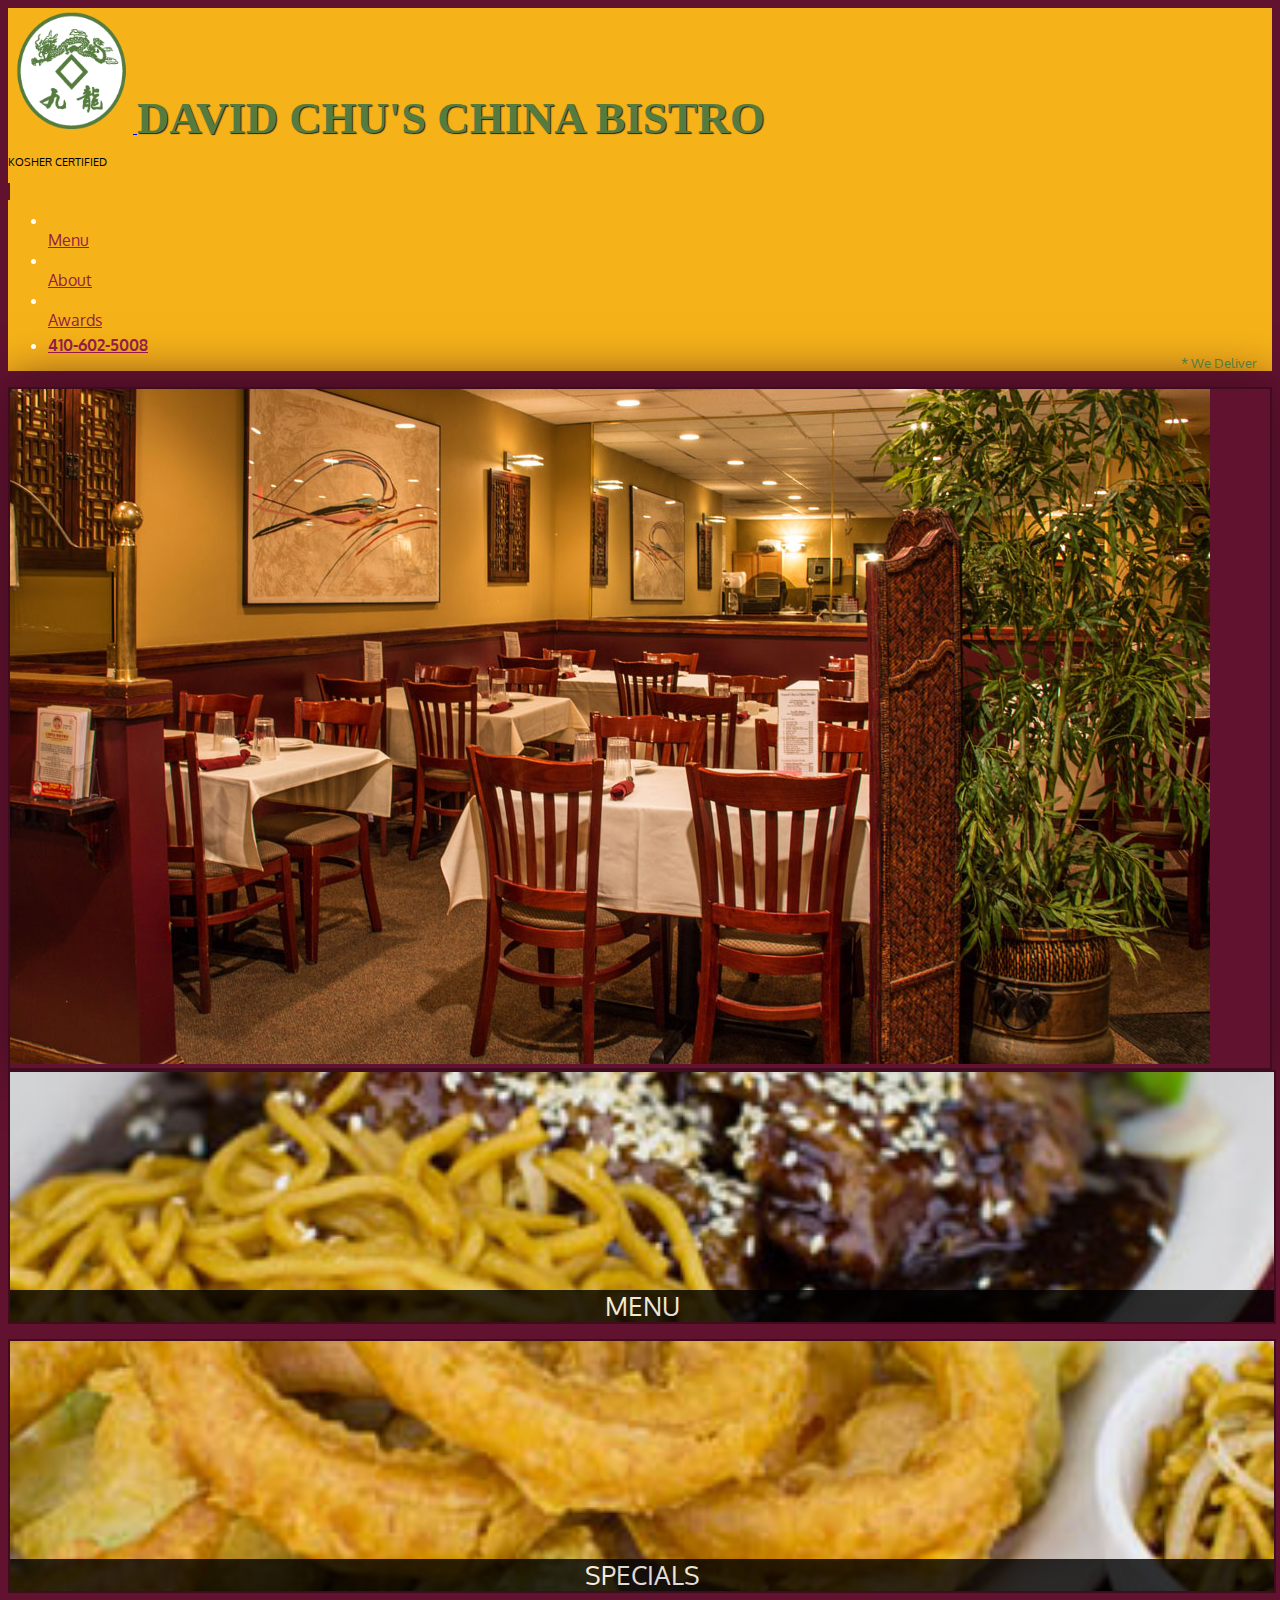
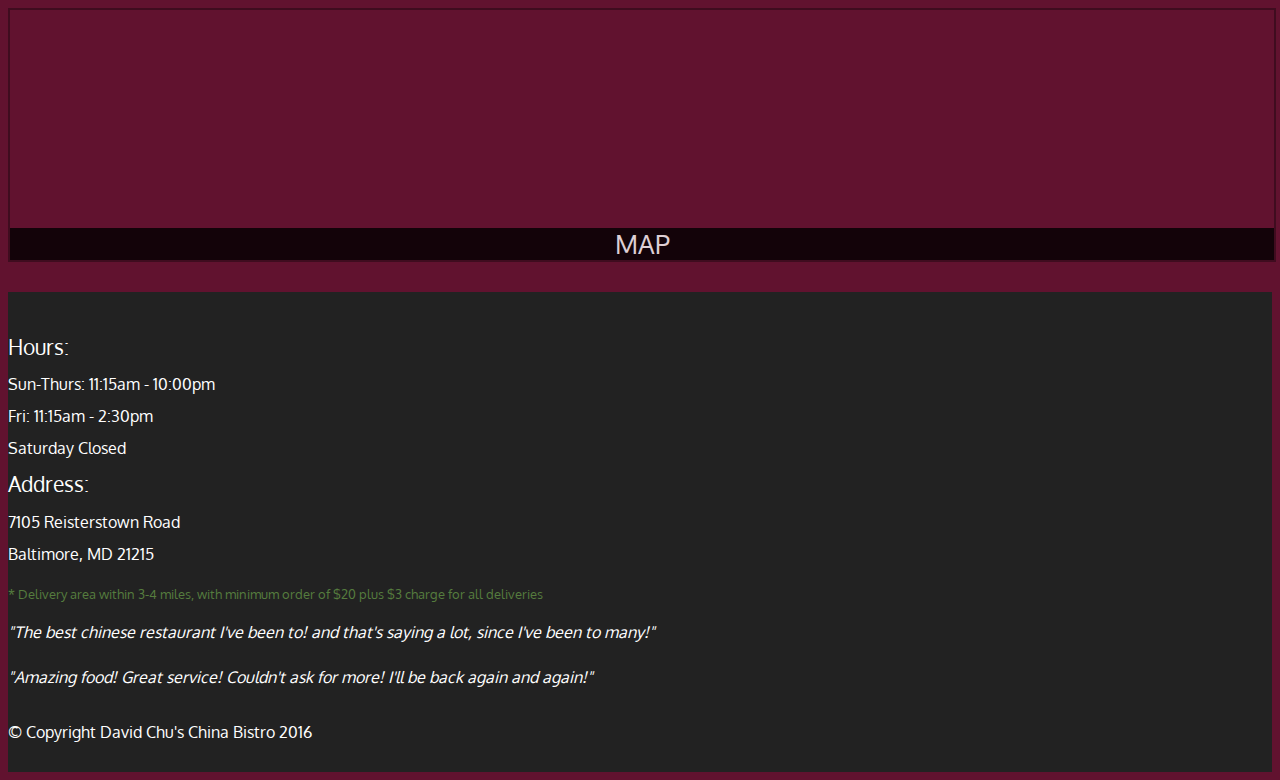
<file: index.html>
<!DOCTYPE html>
<head>
	<meta charset="utf-8">
	<meta http-equiv="X-UA-Compatible" content="IE=edge">
	<meta name="viewport" content="width=device-width, initial-scale=1">
	<title>David chu's China Bistro</title>
	<link rel="stylesheet" href="https://cdn.jsdelivr.net/npm/bootstrap@4.5.3/dist/css/bootstrap.min.css" integrity="sha384-TX8t27EcRE3e/ihU7zmQxVncDAy5uIKz4rEkgIXeMed4M0jlfIDPvg6uqKI2xXr2" crossorigin="anonymous">
	<link rel="stylesheet" type="text/css" href="stylesheet.css">
	<link href="https://fonts.googleapis.com/css2?family=Oxygen:wght@300;400;700&display=swap" rel="stylesheet">
	<link rel="stylesheet" href="https://pro.fontawesome.com/releases/v5.10.0/css/all.css" integrity="sha384-AYmEC3Yw5cVb3ZcuHtOA93w35dYTsvhLPVnYs9eStHfGJvOvKxVfELGroGkvsg+p" crossorigin="anonymous"/>
</head>
<body>
	<nav class="navbar navbar-expand-md navbar-light" id="header-nav">
  <a class="navbar-brand" href="#" id="logo-img">
  		<img src="19822_1.png"  width="125" height="125" style="max-width: 100%;" alt="">
  </a>
  <a class="navbar-brand" id="brand-tag">
  	<span id="tag">David Chu's China Bistro</span>
  	<p>
  		<i class="far fa-star"></i><span style="vertical-align: middle;">Kosher certified</span>
  	</p>
  </a>
  <button class="navbar-toggler bghover" type="button" data-toggle="collapse" data-target="#navbarSupportedContent" aria-controls="navbarSupportedContent" aria-expanded="false" aria-label="Toggle navigation" style="border: none; padding: 0;">
    <span class="navbar-toggler-icon" style="border: 1px solid #61122f;"></span>
  </button>

  <div class="collapse navbar-collapse" id="navbarSupportedContent">
    <ul class="navbar-nav ml-auto" id="nav-list">
    	<li class="nave-item active" id="home">
    		<a class="nav-link" style="text-align: center;" href="index.html"><i class="fas fa-home"></i>Home</a>
    	</li>
      <li class="nav-item">
        <a class="nav-link" style="text-align: center;" href="menu-categories.html"><i class="fas fa-utensils"></i><br id="break">Menu<!-- <span class="sr-only">(current)</span> --></a>
      </li>
      <li class="nav-item">
        <a class="nav-link" href="#" style="text-align: center;"><i class="fas fa-info-circle"></i><br id="break">About</a>
      </li>
      <li class="nav-item">
        <a class="nav-link" href="#" style="text-align: center;"><i class="fas fa-award"></i><br id="break">Awards</a>
      </li>
      <li id="phone">
      	<a href="tel:410-602-5008"><span><b>410-602-5008</b></span></a><div style="font-size: 0.8em">* We Deliver</div>
      </li>
    </ul>
  </div>
</nav>
<div id="tell">
	<div id="card">
		<a href="tel:410-602-5008" style="text-decoration: none; color: #61122f;"> <i class="fas fa-phone-alt"></i>&nbsp; 410-602-5008</a>
	</div>
	<div id="deli">* We deliver </div>
</div>
<div class="container" id="main-content">
	<div class="jumbotron">
		<img src="jumbotron_1200.jpg" class="img-responsive" style="max-width: 100%">
	</div>
</div>
<div class="container">
	<div id="home-tiles" class="row">
		<div class="col-md-4 col-sm-6 col-xs-12">
			<a href="menu-categories.html"><div id="menu-title"><span>MENU</span></div></a>
		</div>
		<div class="col-md-4 col-sm-6 col-xs-12">
			<a href="single-category.html"><div id="specials-title"><span>SPECIALS</span></div></a>
		</div>
		<div class="col-md-4 col-sm-12 col-xs-12">
			<a href="https://goo.gl/maps/4GaUcV65PQq2Yz4m7" target="_blank"><div id="map-title">
				<iframe src="https://www.google.com/maps/embed?pb=!1m18!1m12!1m3!1d3084.6750632316516!2d-76.71387678513995!3d39.36359442693491!2m3!1f0!2f0!3f0!3m2!1i1024!2i768!4f13.1!3m3!1m2!1s0x89c81a14e7817803%3A0xab20a0e99daa17ea!2sDavid%20Chu&#39;s%20China%20Bistro!5e0!3m2!1sen!2sin!4v1608398806212!5m2!1sen!2sin" width="100%" height="250" frameborder="0" style="border:0;" allowfullscreen="" aria-hidden="false" tabindex="0"></iframe>
				<span>MAP</span></div></a>
		</div>
	</div>
</div>
<footer class="panel-footer">
	<div class="container">
		<div class="row">
			<section id="hours" class="col-sm-4">
				<span>Hours:</span><br>
				Sun-Thurs: 11:15am - 10:00pm<br>
				Fri: 11:15am - 2:30pm<br>
				Saturday Closed
				<hr>
			</section>
			<section id="address" class="col-sm-4">
				<span>Address:</span><br>
				7105 Reisterstown Road<br>
				Baltimore, MD 21215
				<p>* Delivery area within 3-4 miles, with minimum order of $20 plus $3 charge for all deliveries</p>
				<hr>
			</section>
			<section id="testimonials" class="col-sm-4">
				<p>"The best chinese restaurant I've been to! and that's saying a lot, since I've been to many!"</p>
				<p>"Amazing food! Great service! Couldn't ask for more! I'll be back again and again!"</p>
			</section>
		</div>
		<div class="text-center">&copy; Copyright David Chu's China Bistro 2016</div>
	</div>	
</footer>

	<script src="https://code.jquery.com/jquery-3.5.1.slim.min.js" integrity="sha384-DfXdz2htPH0lsSSs5nCTpuj/zy4C+OGpamoFVy38MVBnE+IbbVYUew+OrCXaRkfj" crossorigin="anonymous"></script>
	<script src="https://cdn.jsdelivr.net/npm/bootstrap@4.5.3/dist/js/bootstrap.bundle.min.js" integrity="sha384-ho+j7jyWK8fNQe+A12Hb8AhRq26LrZ/JpcUGGOn+Y7RsweNrtN/tE3MoK7ZeZDyx" crossorigin="anonymous"></script>
	<script type="js/script.js"></script>
</body>
</file>
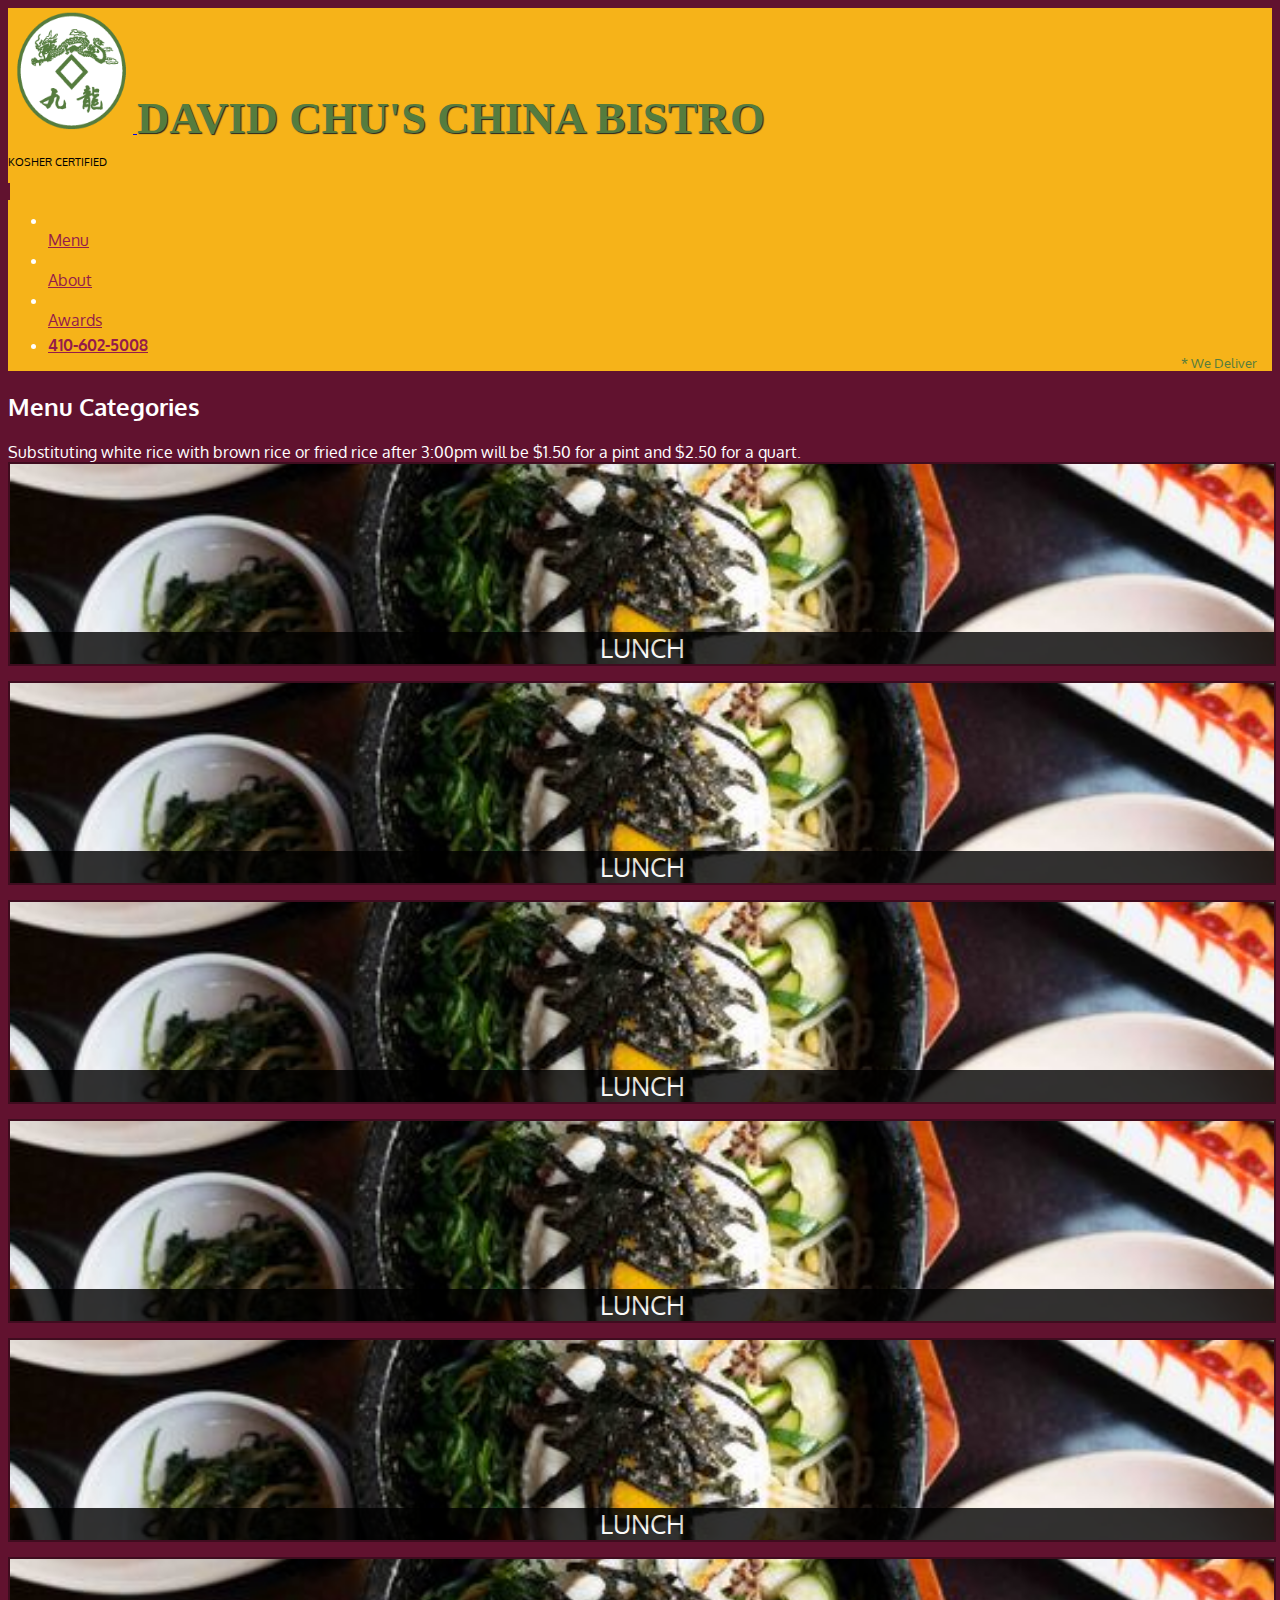
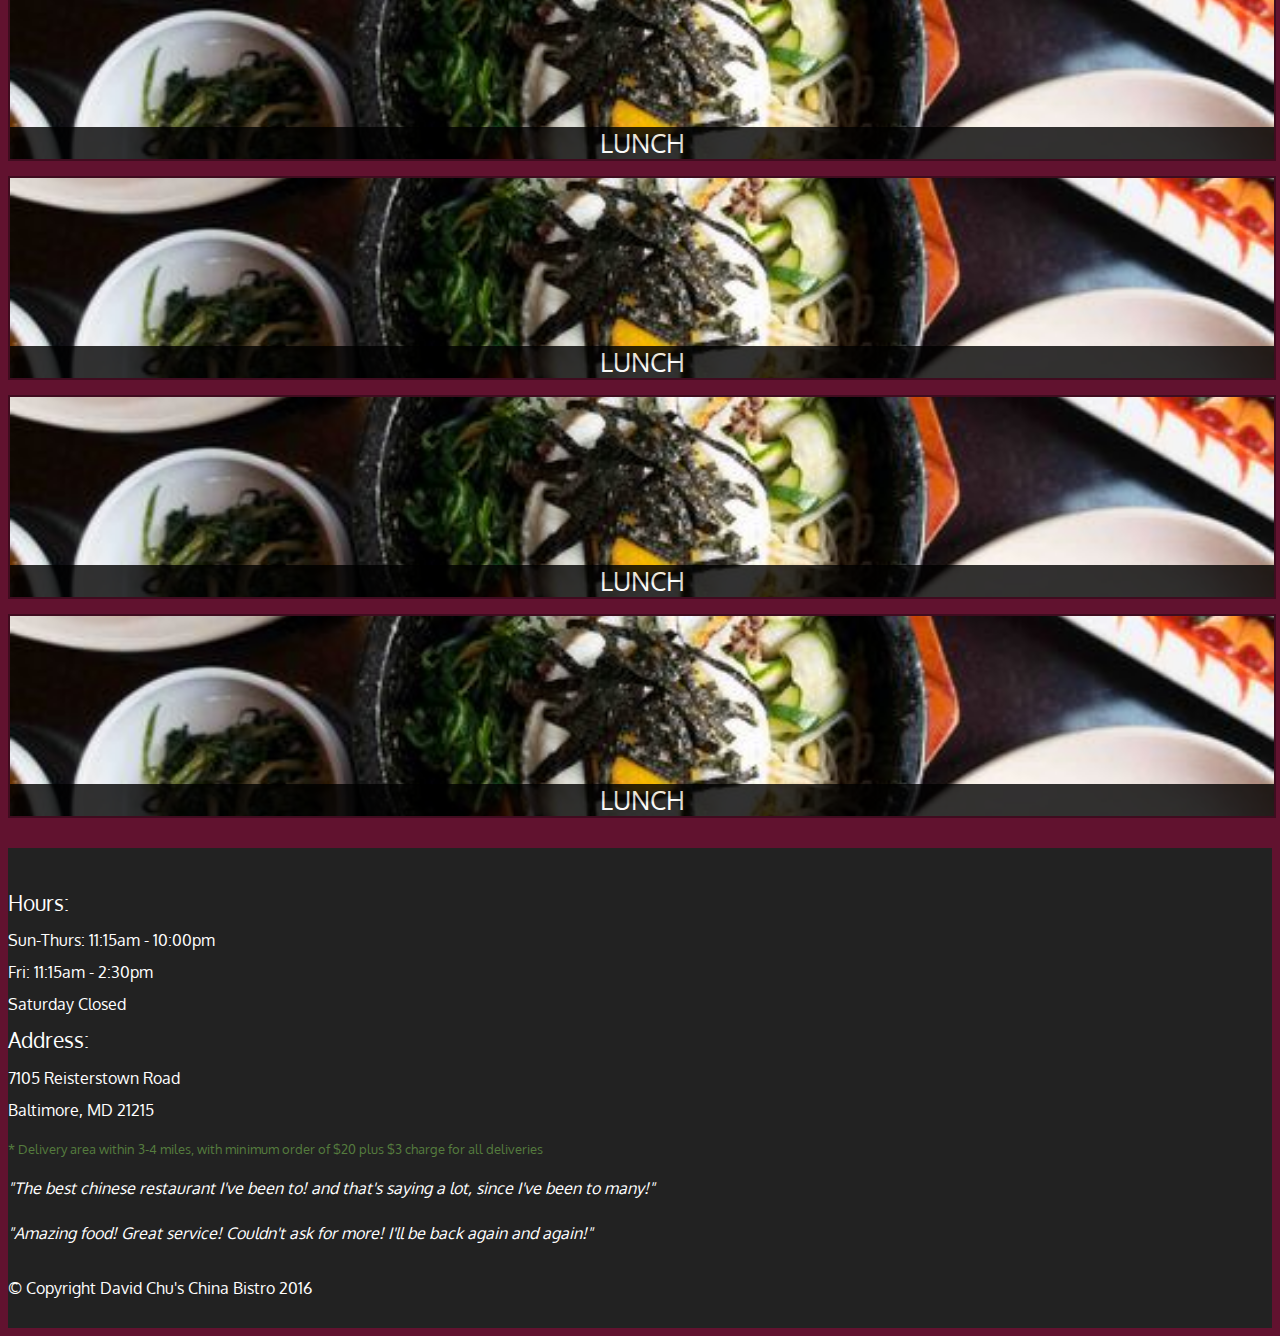
<file: menu-categories.html>
<!DOCTYPE html>
<head>
	<meta charset="utf-8">
	<meta http-equiv="X-UA-Compatible" content="IE=edge">
	<meta name="viewport" content="width=device-width, initial-scale=1">
	<title>David chu's China Bistro</title>
	<link rel="stylesheet" href="https://cdn.jsdelivr.net/npm/bootstrap@4.5.3/dist/css/bootstrap.min.css" integrity="sha384-TX8t27EcRE3e/ihU7zmQxVncDAy5uIKz4rEkgIXeMed4M0jlfIDPvg6uqKI2xXr2" crossorigin="anonymous">
	<link rel="stylesheet" type="text/css" href="stylesheet.css">
	<link href="https://fonts.googleapis.com/css2?family=Oxygen:wght@300;400;700&display=swap" rel="stylesheet">
	<link rel="stylesheet" href="https://pro.fontawesome.com/releases/v5.10.0/css/all.css" integrity="sha384-AYmEC3Yw5cVb3ZcuHtOA93w35dYTsvhLPVnYs9eStHfGJvOvKxVfELGroGkvsg+p" crossorigin="anonymous"/>
</head>
<body>
	<nav class="navbar navbar-expand-md navbar-light" id="header-nav">
  <a class="navbar-brand" href="#" id="logo-img">
  		<img src="19822_1.png"  width="125" height="125" style="max-width: 100%;" alt="">
  </a>
  <a class="navbar-brand" id="brand-tag">
  	<span id="tag">David Chu's China Bistro</span>
  	<p>
  		<i class="far fa-star"></i><span style="vertical-align: middle;">Kosher certified</span>
  	</p>
  </a>
  <button class="navbar-toggler bghover" type="button" data-toggle="collapse" data-target="#navbarSupportedContent" aria-controls="navbarSupportedContent" aria-expanded="false" aria-label="Toggle navigation" style="border: none; padding: 0;">
    <span class="navbar-toggler-icon" style="border: 1px solid #61122f;"></span>
  </button>

  <div class="collapse navbar-collapse" id="navbarSupportedContent">
    <ul class="navbar-nav ml-auto" id="nav-list">
    	<li class="nave-item" id="home">
    		<a class="nav-link" style="text-align: center;" href="index.html"><i class="fas fa-home"></i><br id="break">Home</a>
    	</li>
      <li class="nav-item active">
        <a class="nav-link" style="text-align: center;" href="menu-categories.html"><i class="fas fa-utensils"></i><br id="break">Menu<!-- <span class="sr-only">(current)</span> --></a>
      </li>
      <li class="nav-item">
        <a class="nav-link" href="#" style="text-align: center;"><i class="fas fa-info-circle"></i><br id="break">About</a>
      </li>
      <li class="nav-item">
        <a class="nav-link" href="#" style="text-align: center;"><i class="fas fa-award"></i><br id="break">Awards</a>
      </li>
      <li id="phone">
      	<a href="tel:410-602-5008"><span><b>410-602-5008</b></span></a><div style="font-size: 0.8em">* We Deliver</div>
      </li>
    </ul>
  </div>
</nav>
<div id="tell">
	<div id="card">
		<a href="tel:410-602-5008" style="text-decoration: none; color: #61122f;"> <i class="fas fa-phone-alt"></i>&nbsp; 410-602-5008</a>
	</div>
	<div id="deli">* We deliver </div>
</div>
<div class="container" id="main-content">
	<h2 id="menu-categories-title" class="text-center">Menu Categories</h2>
	<div class="text-center">
		Substituting white rice with brown rice or fried rice after 3:00pm will be $1.50 for a pint and $2.50 for a quart.
	</div>
	<section class="row">
		<div class="col-lg-3 col-md-4 col-sm-6 col-xs-12">
			<a href="single-category.html">
				<div class= "category-title">
					<span>Lunch</span>
				</div>
			</a>
		</div>
		<div class="col-lg-3 col-md-4 col-sm-6 col-xs-12">
			<a href="single-category.html">
				<div class= "category-title">
					<span>Lunch</span>
				</div>
			</a>
		</div>
		<div class="col-lg-3 col-md-4 col-sm-6 col-xs-12">
			<a href="single-category.html">
				<div class= "category-title">
					<span>Lunch</span>
				</div>
			</a>
		</div>
		<div class="col-lg-3 col-md-4 col-sm-6 col-xs-12">
			<a href="single-category.html">
				<div class= "category-title">
					<span>Lunch</span>
				</div>
			</a>
		</div>
		<div class="col-lg-3 col-md-4 col-sm-6 col-xs-12">
			<a href="single-category.html">
				<div class= "category-title">
					<span>Lunch</span>
				</div>
			</a>
		</div>
		<div class="col-lg-3 col-md-4 col-sm-6 col-xs-12">
			<a href="single-category.html">
				<div class= "category-title">
					<span>Lunch</span>
				</div>
			</a>
		</div>
		<div class="col-lg-3 col-md-4 col-sm-6 col-xs-12">
			<a href="single-category.html">
				<div class= "category-title">
					<span>Lunch</span>
				</div>
			</a>
		</div>
		<div class="col-lg-3 col-md-4 col-sm-6 col-xs-12">
			<a href="single-category.html">
				<div class= "category-title">
					<span>Lunch</span>
				</div>
			</a>
		</div>
		<div class="col-lg-3 col-md-4 col-sm-6 col-xs-12">
			<a href="single-category.html">
				<div class= "category-title">
					<span>Lunch</span>
				</div>
			</a>
		</div>
	</section>
</div>
<footer class="panel-footer">
	<div class="container">
		<div class="row">
			<section id="hours" class="col-sm-4">
				<span>Hours:</span><br>
				Sun-Thurs: 11:15am - 10:00pm<br>
				Fri: 11:15am - 2:30pm<br>
				Saturday Closed
				<hr>
			</section>
			<section id="address" class="col-sm-4">
				<span>Address:</span><br>
				7105 Reisterstown Road<br>
				Baltimore, MD 21215
				<p>* Delivery area within 3-4 miles, with minimum order of $20 plus $3 charge for all deliveries</p>
				<hr>
			</section>
			<section id="testimonials" class="col-sm-4">
				<p>"The best chinese restaurant I've been to! and that's saying a lot, since I've been to many!"</p>
				<p>"Amazing food! Great service! Couldn't ask for more! I'll be back again and again!"</p>
			</section>
		</div>
		<div class="text-center">&copy; Copyright David Chu's China Bistro 2016</div>
	</div>	
</footer>

	<script src="https://code.jquery.com/jquery-3.5.1.slim.min.js" integrity="sha384-DfXdz2htPH0lsSSs5nCTpuj/zy4C+OGpamoFVy38MVBnE+IbbVYUew+OrCXaRkfj" crossorigin="anonymous"></script>
	<script src="https://cdn.jsdelivr.net/npm/bootstrap@4.5.3/dist/js/bootstrap.bundle.min.js" integrity="sha384-ho+j7jyWK8fNQe+A12Hb8AhRq26LrZ/JpcUGGOn+Y7RsweNrtN/tE3MoK7ZeZDyx" crossorigin="anonymous"></script>
	<script type="js/script.js"></script>
</body>
</file>
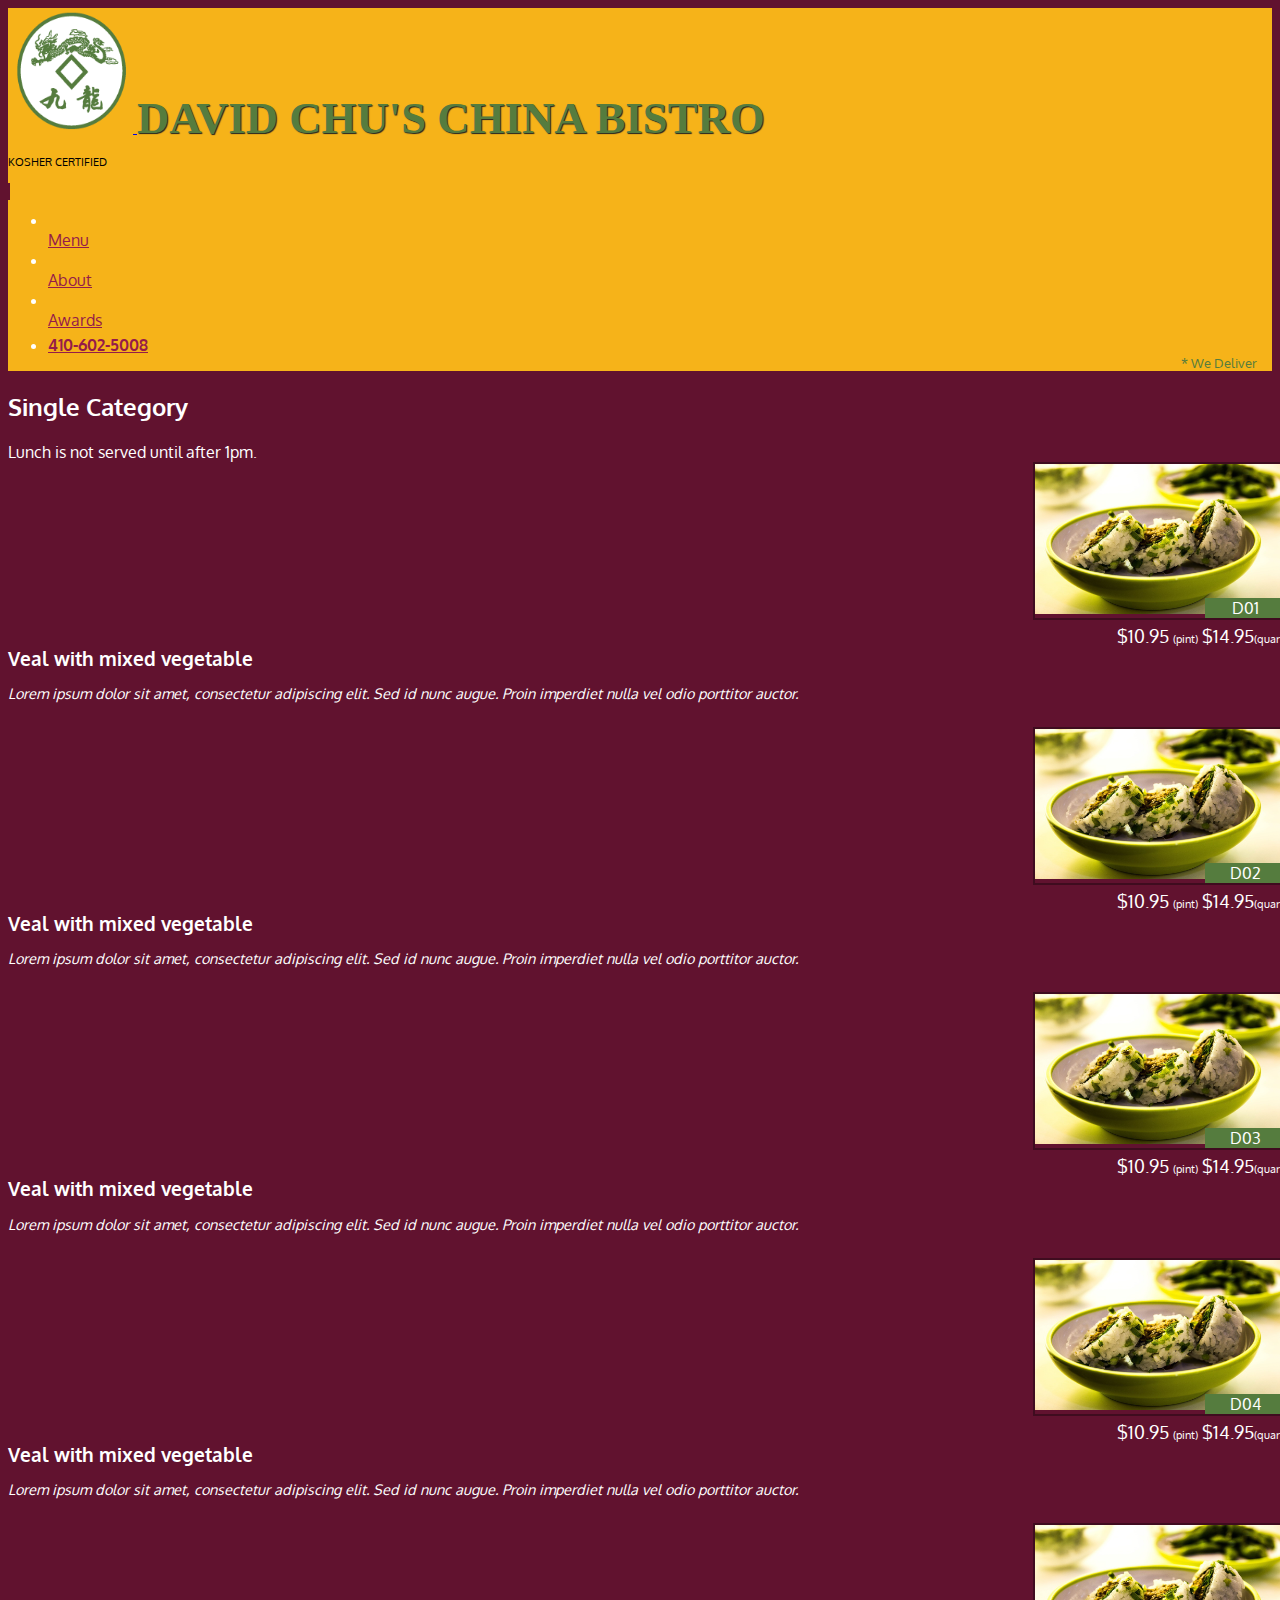
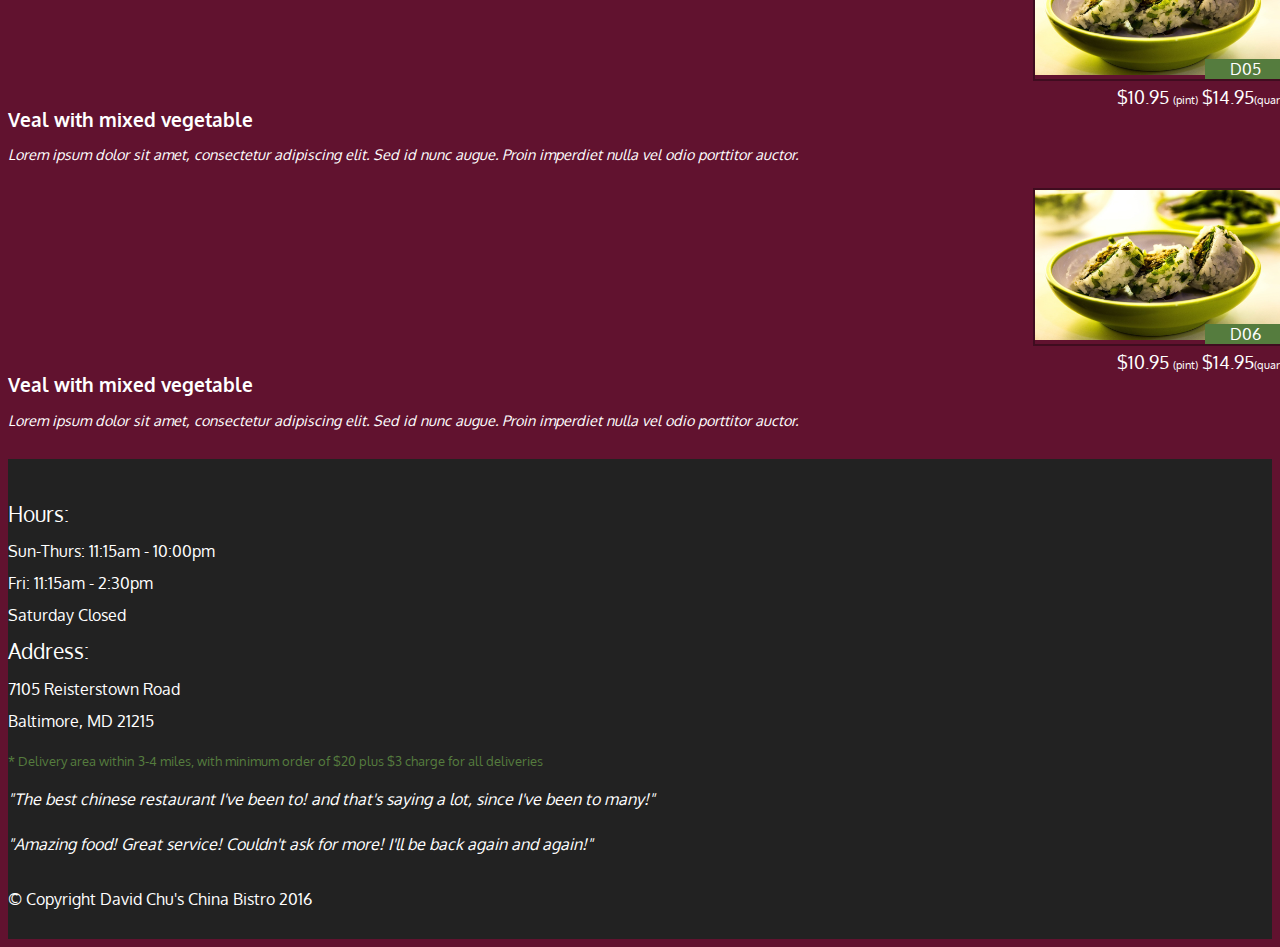
<file: single-category.html>
<!DOCTYPE html>
<head>
	<meta charset="utf-8">
	<meta http-equiv="X-UA-Compatible" content="IE=edge">
	<meta name="viewport" content="width=device-width, initial-scale=1">
	<title>David chu's China Bistro</title>
	<link rel="stylesheet" href="https://cdn.jsdelivr.net/npm/bootstrap@4.5.3/dist/css/bootstrap.min.css" integrity="sha384-TX8t27EcRE3e/ihU7zmQxVncDAy5uIKz4rEkgIXeMed4M0jlfIDPvg6uqKI2xXr2" crossorigin="anonymous">
	<link href="https://fonts.googleapis.com/css2?family=Oxygen:wght@300;400;700&display=swap" rel="stylesheet">
	<link rel="stylesheet" href="https://pro.fontawesome.com/releases/v5.10.0/css/all.css" integrity="sha384-AYmEC3Yw5cVb3ZcuHtOA93w35dYTsvhLPVnYs9eStHfGJvOvKxVfELGroGkvsg+p" crossorigin="anonymous"/>
	<link rel="stylesheet" type="text/css" href="stylesheet.css">
</head>
<body>
	<nav class="navbar navbar-expand-md navbar-light" id="header-nav">
  <a class="navbar-brand" href="#" id="logo-img">
  		<img src="19822_1.png"  width="125" height="125" style="max-width: 100%;" alt="">
  </a>
  <a class="navbar-brand" id="brand-tag">
  	<span id="tag">David Chu's China Bistro</span>
  	<p>
  		<i class="far fa-star"></i><span style="vertical-align: middle;">Kosher certified</span>
  	</p>
  </a>
  <button class="navbar-toggler bghover" type="button" data-toggle="collapse" data-target="#navbarSupportedContent" aria-controls="navbarSupportedContent" aria-expanded="false" aria-label="Toggle navigation" style="border: none; padding: 0;">
    <span class="navbar-toggler-icon" style="border: 1px solid #61122f;"></span>
  </button>

  <div class="collapse navbar-collapse" id="navbarSupportedContent">
    <ul class="navbar-nav ml-auto" id="nav-list">
    	<li class="nave-item" id="home">
    		<a class="nav-link" style="text-align: center;" href="index.html"><i class="fas fa-home"></i><br id="break">Home</a>
    	</li>
      <li class="nav-item ">
        <a class="nav-link" style="text-align: center;" href="menu-categories.html"><i class="fas fa-utensils"></i><br id="break">Menu<!-- <span class="sr-only">(current)</span> --></a>
      </li>
      <li class="nav-item">
        <a class="nav-link" href="#" style="text-align: center;"><i class="fas fa-info-circle"></i><br id="break">About</a>
      </li>
      <li class="nav-item">
        <a class="nav-link" href="#" style="text-align: center;"><i class="fas fa-award"></i><br id="break">Awards</a>
      </li>
      <li id="phone">
      	<a href="tel:410-602-5008"><span><b>410-602-5008</b></span></a><div style="font-size: 0.8em">* We Deliver</div>
      </li>
    </ul>
  </div>
</nav>
<div id="tell">
	<div id="card">
		<a href="tel:410-602-5008" style="text-decoration: none; color: #61122f;"> <i class="fas fa-phone-alt"></i>&nbsp; 410-602-5008</a>
	</div>
	<div id="deli">* We deliver </div>
</div>
<div class="container" id="main-content">
	<h2 id="menu-categories-title" class="text-center">Single Category</h2>
	<div class="text-center">
		Lunch is not served until after 1pm. 
	</div>
	<section class="row">
		<div class="col-lg-6 menu-item-tile">
			<div class="row">
				<div class="col-md-5">
					<div class="menu-item-photo">
						<div>D01</div>
						<img src="sushi.jpg" height="150" width="250" class="img-responive" alt="item">
					</div>
					<div class="menu-item-price">$10.95 <span>(pint)</span> $14.95<span>(quart)</span></div>
				</div>
				<div class="col-md-7 menu-item-description">
					<h3 class="menu-item-title">Veal with mixed vegetable</h3>
					<p class="menu-item-details">Lorem ipsum dolor sit amet, consectetur adipiscing elit. Sed id nunc augue. Proin imperdiet nulla vel odio porttitor auctor.</p>
				</div>
			</div>
			<hr>
		</div>
		<div class="col-lg-6 menu-item-tile">
			<div class="row">
				<div class="col-md-5">
					<div class="menu-item-photo">
						<div>D02</div>
						<img src="sushi.jpg" height="150" width="250" class="img-responive" alt="item">
					</div>
					<div class="menu-item-price">$10.95 <span>(pint)</span> $14.95<span>(quart)</span></div>
				</div>
				<div class="col-md-7 menu-item-description">
					<h3 class="menu-item-title">Veal with mixed vegetable</h3>
					<p class="menu-item-details">Lorem ipsum dolor sit amet, consectetur adipiscing elit. Sed id nunc augue. Proin imperdiet nulla vel odio porttitor auctor.</p>
				</div>
			</div>
			<hr>
		</div>
		<div class="clearfix"></div>
		<div class="col-lg-6 menu-item-tile">
			<div class="row">
				<div class="col-md-5">
					<div class="menu-item-photo">
						<div>D03</div>
						<img src="sushi.jpg" height="150" width="250" class="img-responive" alt="item">
					</div>
					<div class="menu-item-price">$10.95 <span>(pint)</span> $14.95<span>(quart)</span></div>
				</div>
				<div class="col-md-7 menu-item-description">
					<h3 class="menu-item-title">Veal with mixed vegetable</h3>
					<p class="menu-item-details">Lorem ipsum dolor sit amet, consectetur adipiscing elit. Sed id nunc augue. Proin imperdiet nulla vel odio porttitor auctor.</p>
				</div>
			</div>
			<hr>
		</div>
		<div class="col-lg-6 menu-item-tile">
			<div class="row">
				<div class="col-md-5">
					<div class="menu-item-photo">
						<div>D04</div>
						<img src="sushi.jpg" height="150" width="250" class="img-responive" alt="item">
					</div>
					<div class="menu-item-price">$10.95 <span>(pint)</span> $14.95<span>(quart)</span></div>
				</div>
				<div class="col-md-7 menu-item-description">
					<h3 class="menu-item-title">Veal with mixed vegetable</h3>
					<p class="menu-item-details">Lorem ipsum dolor sit amet, consectetur adipiscing elit. Sed id nunc augue. Proin imperdiet nulla vel odio porttitor auctor.</p>
				</div>
			</div>
			<hr>
		</div>
		<div class="clearfix"></div>
		<div class="col-lg-6 menu-item-tile">
			<div class="row">
				<div class="col-md-5">
					<div class="menu-item-photo">
						<div>D05</div>
						<img src="sushi.jpg" height="150" width="250" class="img-responive" alt="item">
					</div>
					<div class="menu-item-price">$10.95 <span>(pint)</span> $14.95<span>(quart)</span></div>
				</div>
				<div class="col-md-7 menu-item-description">
					<h3 class="menu-item-title">Veal with mixed vegetable</h3>
					<p class="menu-item-details">Lorem ipsum dolor sit amet, consectetur adipiscing elit. Sed id nunc augue. Proin imperdiet nulla vel odio porttitor auctor.</p>
				</div>
			</div>
			<hr>
		</div>
		<div class="col-lg-6 menu-item-tile">
			<div class="row">
				<div class="col-md-5">
					<div class="menu-item-photo">
						<div>D06</div>
						<img src="sushi.jpg" height="150" width="250" class="img-responive" alt="item">
					</div>
					<div class="menu-item-price">$10.95 <span>(pint)</span> $14.95<span>(quart)</span></div>
				</div>
				<div class="col-md-7 menu-item-description">
					<h3 class="menu-item-title">Veal with mixed vegetable</h3>
					<p class="menu-item-details">Lorem ipsum dolor sit amet, consectetur adipiscing elit. Sed id nunc augue. Proin imperdiet nulla vel odio porttitor auctor.</p>
				</div>
			</div>
			<hr>
		</div>
		<div class="clearfix"></div>
	</section>
</div>
<footer class="panel-footer">
	<div class="container">
		<div class="row">
			<section id="hours" class="col-sm-4">
				<span>Hours:</span><br>
				Sun-Thurs: 11:15am - 10:00pm<br>
				Fri: 11:15am - 2:30pm<br>
				Saturday Closed
				<hr>
			</section>
			<section id="address" class="col-sm-4">
				<span>Address:</span><br>
				7105 Reisterstown Road<br>
				Baltimore, MD 21215
				<p>* Delivery area within 3-4 miles, with minimum order of $20 plus $3 charge for all deliveries</p>
				<hr>
			</section>
			<section id="testimonials" class="col-sm-4">
				<p>"The best chinese restaurant I've been to! and that's saying a lot, since I've been to many!"</p>
				<p>"Amazing food! Great service! Couldn't ask for more! I'll be back again and again!"</p>
			</section>
		</div>
		<div class="text-center">&copy; Copyright David Chu's China Bistro 2016</div>
	</div>	
</footer>

	<script src="https://code.jquery.com/jquery-3.5.1.slim.min.js" integrity="sha384-DfXdz2htPH0lsSSs5nCTpuj/zy4C+OGpamoFVy38MVBnE+IbbVYUew+OrCXaRkfj" crossorigin="anonymous"></script>
	<script src="https://cdn.jsdelivr.net/npm/bootstrap@4.5.3/dist/js/bootstrap.bundle.min.js" integrity="sha384-ho+j7jyWK8fNQe+A12Hb8AhRq26LrZ/JpcUGGOn+Y7RsweNrtN/tE3MoK7ZeZDyx" crossorigin="anonymous"></script>
	<script type="js/script.js"></script>
</body>
</file>
<file: stylesheet.css>
/*
*{
	transition: all ease 500ms;
}*/

body{
	font-size: 16px;
	color: #fff;
	background-color: #61122f;
	font-family: 'Oxygen', sans-serif; 
}
#header-nav{
	background-color: #f6b319;
	border-radius: 0;
	border: 0;
	width: 100%;
}
#tag{
	font-family: 'lora',serif;
	color: #557c3e;
	text-transform: uppercase;
	font-weight: bold;
	text-shadow: 1px 1px 1px #222;
	margin-top: 0px;
	margin-bottom: 0;
	line-height: .75; 
}
.navbar-brand p{
	color: #000;
	text-transform: uppercase;
	font-size: .7em;
	margin-top: 15px;
}
.navbar-brand a:hover, .navbar-brand a:focus{
	text-decoration: none;
}
#nav-list{
	margin-top: 10px;
}
#nav-list a{
	color: #951C49;
}
#nav-list a:hover{
	background: #E7E7E7;
} 
#phone{
	margin-top: 5px;
}
#phone a{
	text-align: right;
	padding-bottom: 0;
}
#phone div{
	color: #557C3E;
	padding-right:15px;
	text-align: right;
}

.bghover:hover{
	background-color: white;
}

#card {
	font-size: 3.3vw;
	border: 2px solid white;
	text-align: center;
	background: #f6b319;
	margin: 15px 15px 5px 15px;
	color: #61122f;
	padding-top: 10px;
	padding-bottom: 10px;
	border-radius: 7px;
}
#card a:hover{
	background-color: white;
}
#deli{
	text-align: center;
	font-size: 2.2vw;
}


#main-content{
	margin-top: 15px;
}
.jumbotron{
	padding: 0!important;
	box-shadow: 0 0 50px #3F0C1F;
	border: 2px solid #3F0C1F;
}
#menu-title,#specials-title,#map-title{
	height: 250px;
	width: 100%;
	margin-bottom: 15px;
	position: relative;
	border: 2px solid #3F0C1F;
	overflow: hidden;
}
#menu-title:hover,#specials-title:hover,#map-title:hover{
	box-shadow: 0px 1px 5px 1px #cccccc;
}
#menu-title{
	background: url('menu-tile.jpg') no-repeat;
	background-position: center;
	background-size: cover;
}
#specials-title{
	background: url('specials-tile.jpg') no-repeat;
	background-position: center;
	background-size: cover;
}
#menu-title span,#specials-title span,#map-title span{
	position: absolute;
	bottom: 0;
	right: 0;
	width: 100%;
	text-align: center;
	font-size: 1.6em;
	text-transform: uppercase;
	background-color: #000;
	color: #fff;
	opacity: 0.8;
}
hr{
	border-top: 1px solid white;
}
.panel-footer{
	margin-top: 30px;
	padding-top: 35px;
	padding-bottom: 30px;
	background-color: #222;
	border-top: 0;
}
.panel-footer div.row{
	margin-bottom: 35px;
}
#hours,#address{
	line-height: 2;
}
#hours>span,#address>span{
	font-size: 1.3em;
}
#address p{
	color: #557C3E;
	font-size: 0.8em;
	line-height: 1.8;
}
#testimonials{
	font-style: italic;
}
#testimonials p:nth-child(2){
	margin-top: 25px;
}
.category-title{
	height: 200px;
	width: 100%;
	margin-bottom: 15px;
	position: relative;
	border: 2px solid #3F0C1F;
	overflow: hidden;
	background: url('lunch.jpg') no-repeat;
	background-position: center;
	background-size: cover;
}
.category-title:hover{
	box-shadow: 0px 1px 5px 1px #cccccc;
}
.category-title span{
	position: absolute;
	bottom: 0;
	right: 0;
	width: 100%;
	text-align: center;
	font-size: 1.6em;
	text-transform: uppercase;
	background-color: #000;
	color: #fff;
	opacity: 0.8;
}
.menu-item-tile{
	margin-bottom: 25px;
}
.menu-item-tile .menu-item-price{
	font-size: 1.1em;
	text-align: right;
	margin-right: -15px;
	margin-top: -15px;
}
.menu-item-tile .menu-item-price span{
	font-size: 0.6em;
}
.menu-item-photo{
	margin-bottom: 20px;
	position: relative;
	border: 2px solid #3F0C1F;
	overflow: hidden;
	max-width: 250px;
	margin-right: -15px;
	margin-left: auto;
	padding: 0;
}
.menu-item-photo div{
	position: absolute;
	right: 0;
	bottom: 0;
	width: 80px;
	background-color: #557C3E;
	text-align: center;
}
.menu-item-description{
	padding-right: 30px
}
h3.menu-item-title{
	margin: 0 0 10px;
}
.menu-item-details{
	font-size: 0.9em;
	font-style: italic;
}
.menu-item-tile hr{
	width: 80%;
}
@media (max-width: 575px){    /*extra small screen*/
	.panel-footer section{
		margin-bottom: 30px!important;
		text-align: center;
	}
	.panel-footer section:nth-child(3){
		margin-bottom: 0;
	}
	.panel-footer section hr{
		width: 50%;
	}
}

@media (min-width: 576px){		/*other than extra small screen*/
	.panel-footer section hr{
		display: none;
	}
}

@media(max-width: 767px) {		/*smaller than medium screen*/
  #tag {
    font-size: 3.5vw;
  }
  #phone{
		display: none;
	}
	#break{
		display: none;
	}
	i.fa-home{
		margin-right: 5px;
	}
	i.fa-utensils{
		margin-right: 5px;
	}
	i.fa-award{
		margin-right: 5px;
	}
	i.fa-info-circle{
		margin-right: 5px;
	}	
	.menu-item-photo{
		margin-right: auto!important;
	}
	.menu-item-tile .menu-item-price{
		text-align: center!important;
	}
	.menu-item-title{
		text-align: center;
	}
	#logo-img{
		display: none;
	}
	#brand-tag{
		padding-top: 10px;
		height: 80px;
	}
	#tag{
		padding-top: 10px;
		font-size: 5vw;
	}
	#brand-tag p{
		text-transform: uppercase;
		font-size: .6em;
		margin-top: 12px;
	}
	.navbar-brand i.far-fa-star{
		height: 20px;
	}
}

@media (min-width: 768px){			/*medium screen or greater*/
	#tell{
		display: none;
	}
	.menu-item-tile hr{
		display: none;
	}
	#home{
		display: none;
	}
}

@media(min-width:992px ) {			/*larger than medium screens*/
  #tag {
    font-size: 3.5vw;
  }
  #nav-list{
  	margin-left: 0;
  }
}

@media(max-width: 991px) and (min-width: 768px) {			/*medium screen*/
  #tag {
    font-size: 2.5vw;
  }
}
</file>
